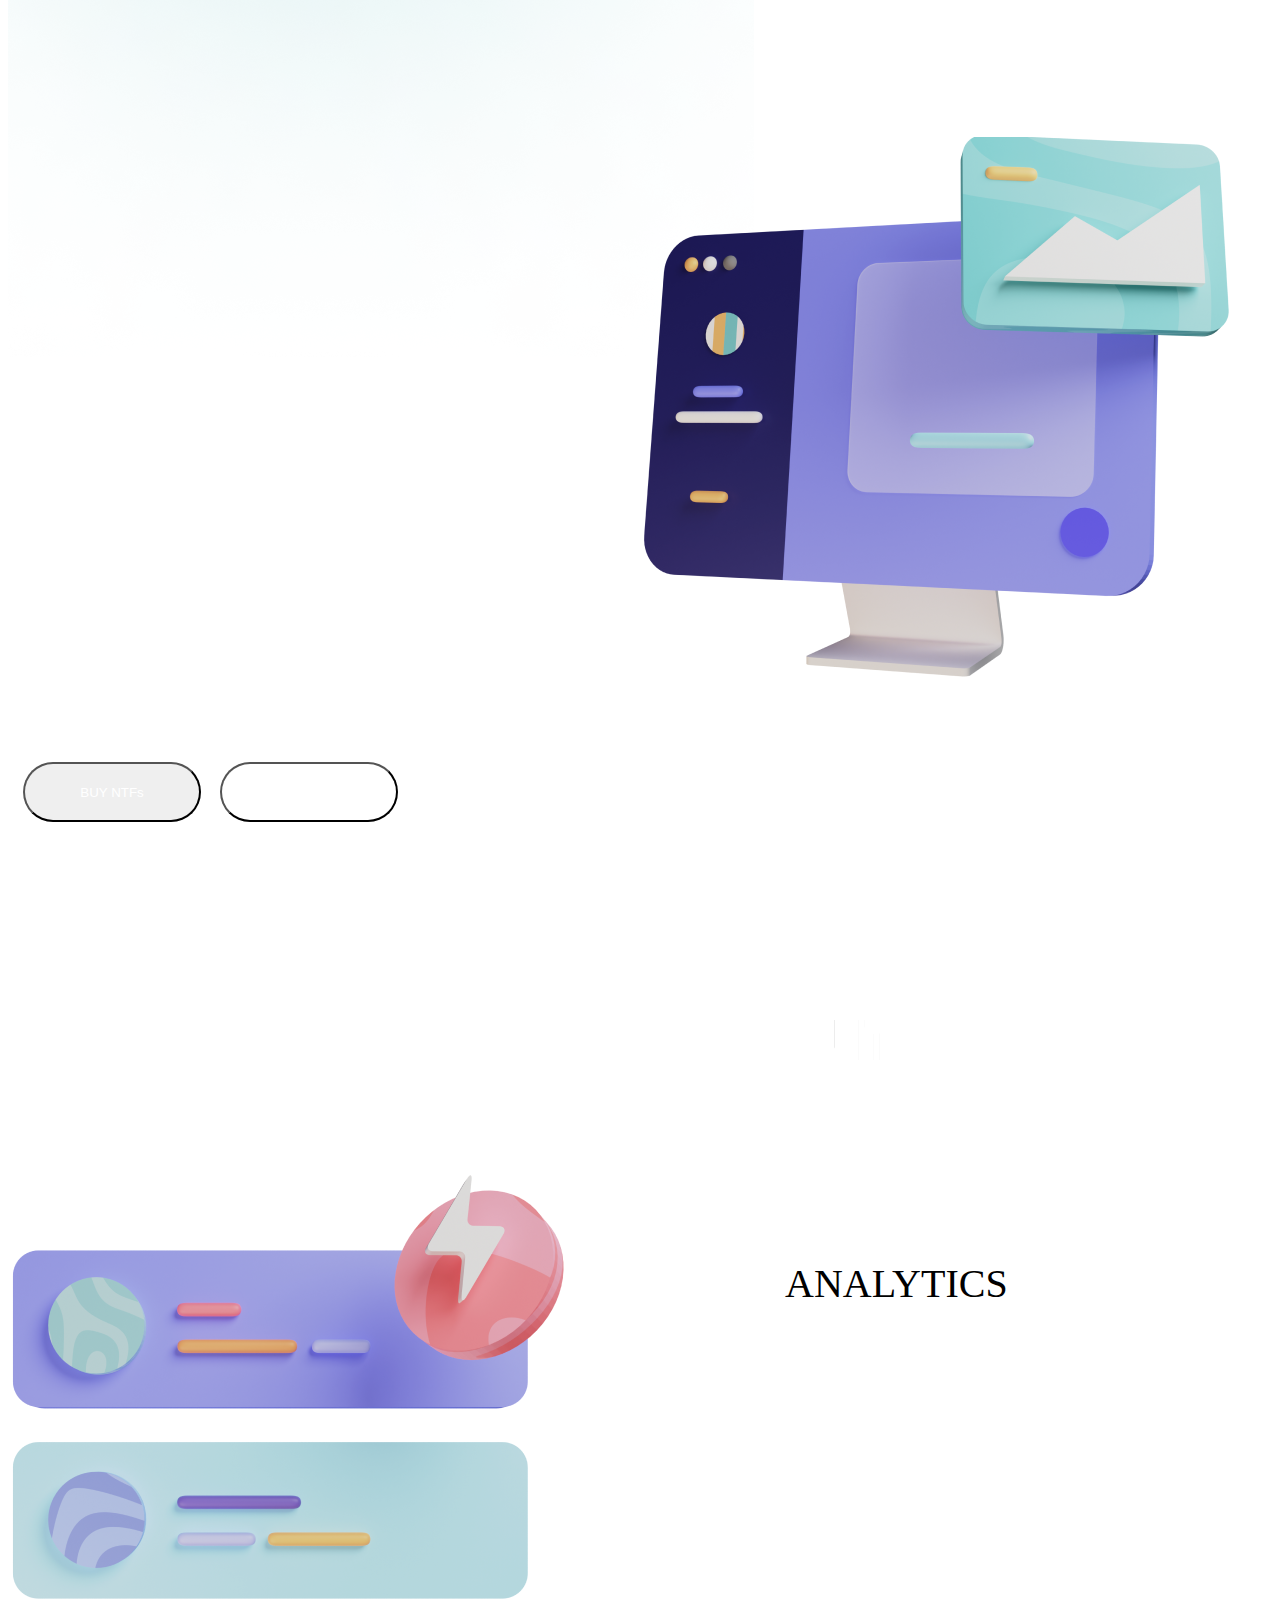
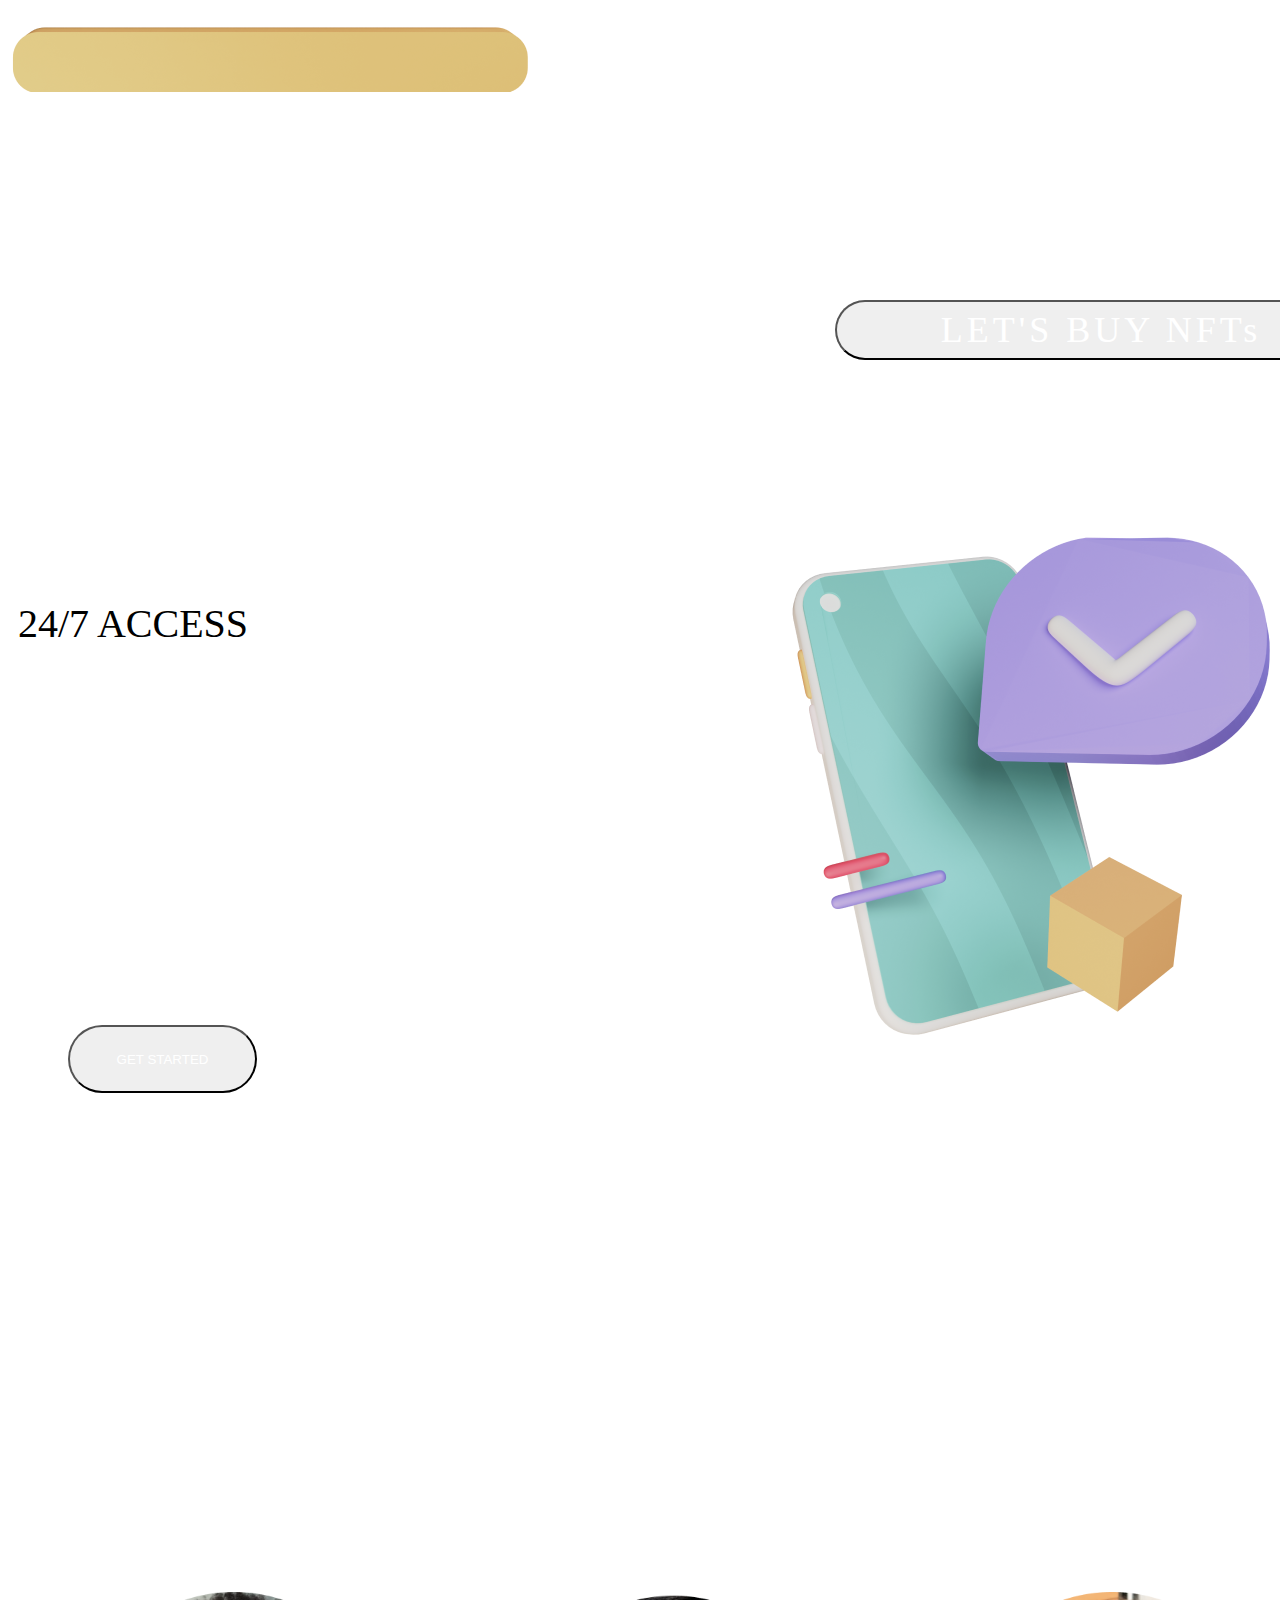
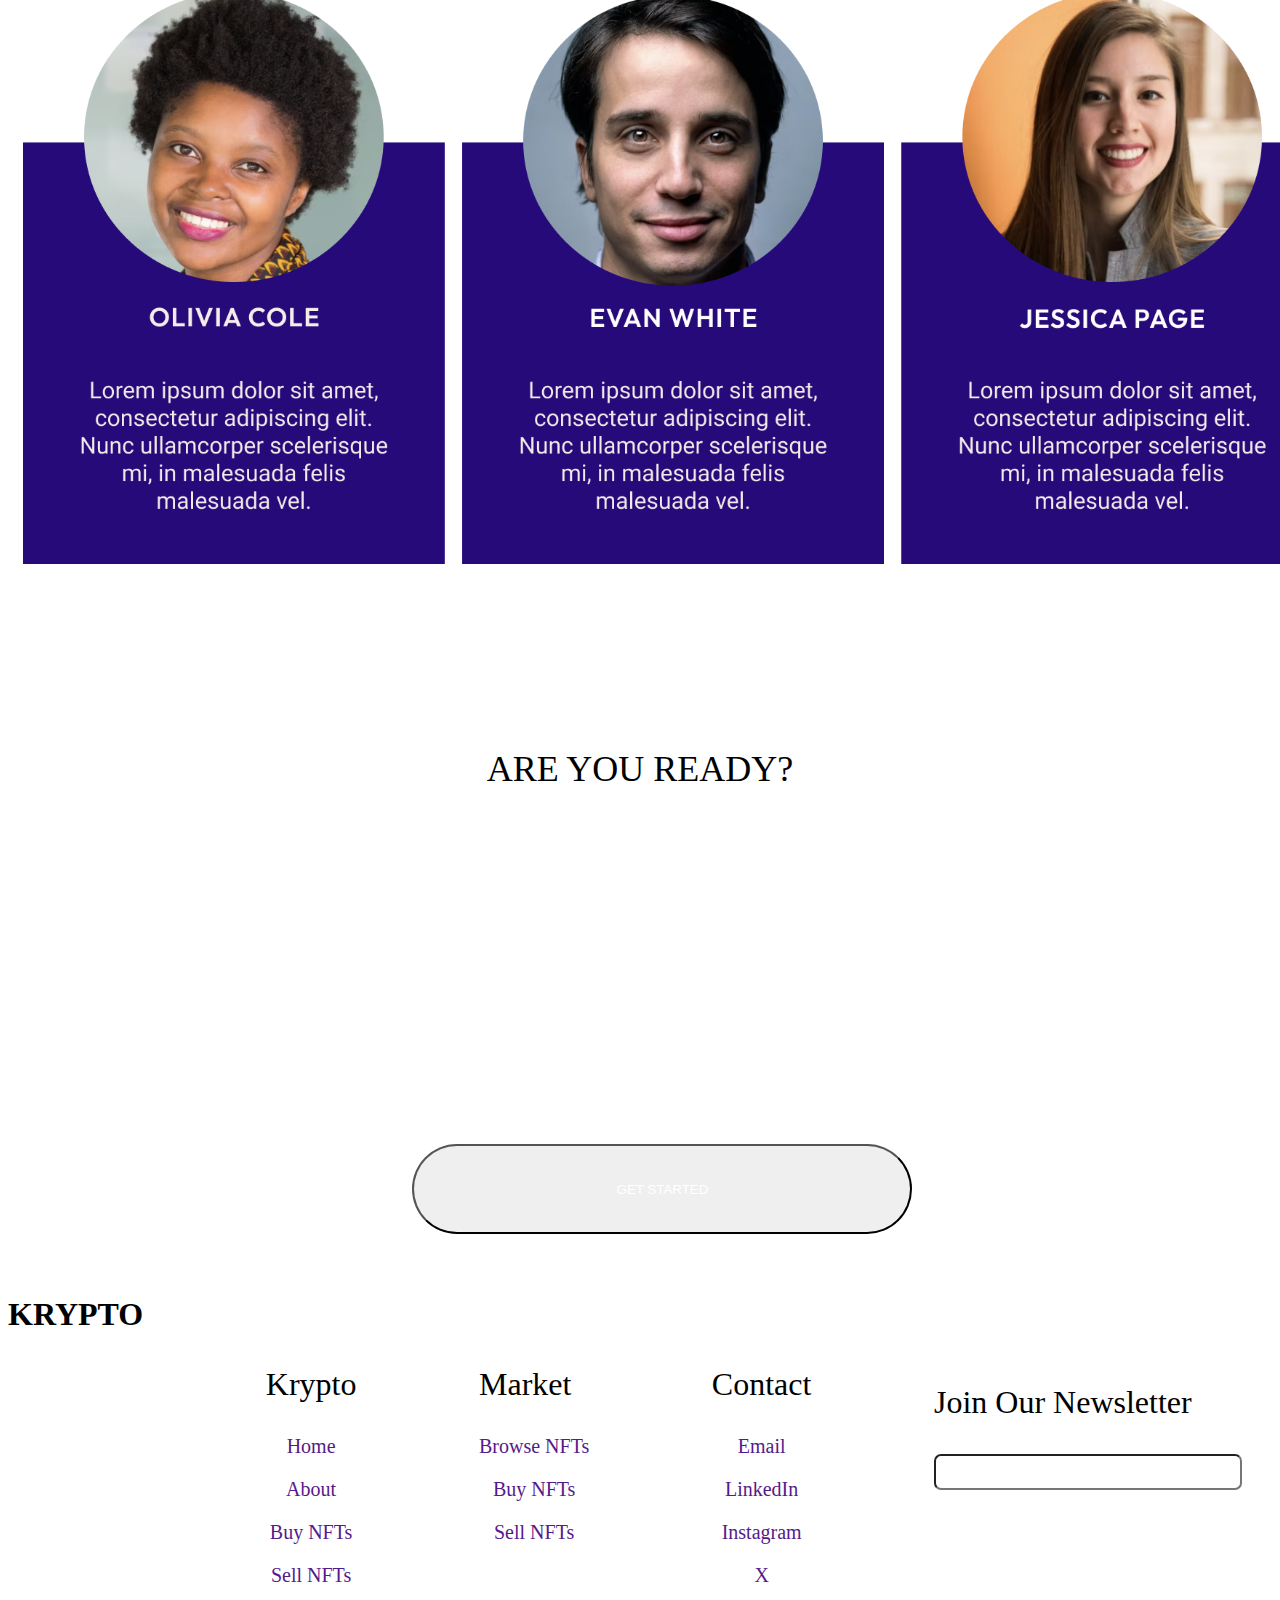
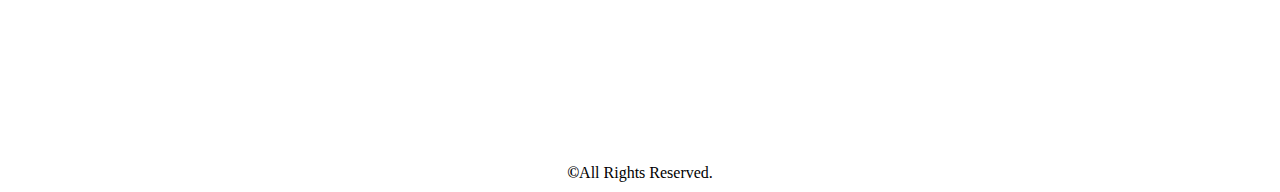
<file: index.html>
<!DOCTYPE html>
<html lang="en">
<head>
    <meta charset="UTF-8">
    <meta name="viewport" content="width=device-width, initial-scale=1.0">
    <title>Crypto</title>
    <link rel="stylesheet" href="styles.css">
</head>
<body>
    <div class="header">
        <div class="logo">
            <span>Krypto</span>
        </div>
        <div class="class1">
            <li><a href="">Pricing</a></li>
            <li><a href="">Contact</a></li>
            <li><a href="">About</a></li>
            <li><a href="">Buy nfts</a></li>
        </div>
    </div>
    <div class="eclipse">
        <img src="Ellipse 2.png" alt="">
    </div>
    <div class="class2">
       <div class="paras">
        <p id="heading">Discover <br>And Collect <br>New NFTs</p>
        <P id="body">The most secure marketplace for buying <br>and selling unique crypto assets.</P>
       </div>
       <div class="image">
        <img src="Other 07.png" alt="">
       </div>              
    </div>
    <div class="class3">
       <a href=""> <button id="b">BUY NTFs</button></a>
       <a href=""><button id="s">SELL NFTs</button>  </a> 
    </div>
    <div class="class4">
        <div class="mid">FEATURED ON</div>
        <div class="pic">
            <img id="e" src="image 6.png" alt="">
            <img id="f" src="image 5.png" alt="">
            <img id="g" src="image 7.png" alt="">
            <img id="h" src="image 8.png" alt="">
        </div>
    </div>
    <div class="class5">
        <div class="see">
            <img src="Other 18.png" alt="">
        </div>
        <div class="letter">
            <p id="an">ANALYTICS</p>
            <p id="but">Built-In  Analytics To Track Your NFTs</p>
            <p id="us">Use our built-in analytics dashboard to pull valuable insights<br> and monitor the value of your Krypto portfolio over time.</p>
            <a href=""><button id="butt" >LET'S BUY NFTs</button></a>
        </div>
    </div>
    <div class="class6">
        <div class="wee">
            <p id="and">24/7 ACCESS</p>
            <p id="buta">Sell Your NFTs From Anywhere At Any Time</p>
            <p id="use">With our easy-to-use platform, you can buy or <br>sell assets from anywhere in the world, at any time.</p>
            <a href=""><button id="butta" >GET STARTED</button></a>
        </div>
        <div class="sum">
            <img src="Other 17.png" alt="">
        </div>
    </div>
    <div class="class7">
        <p id="test">Testimonials</p>
        <p id="red">Read What Others <br>Have To Say</p>
        <img src="Group 8.png" alt="">
    </div>
    <div class="class8">
        <p id="ace">ARE YOU READY?</p>
        <p id="mag">Be A Part Of The <br>Next Big Thing</p>
        <a href=""><button>GET STARTED</button></a>
    </div>
    <div class="class9">
        <div class="li1">
            <p id="log2"><b>KRYPTO</b></p>
        </div>
        <div class="li0">
            <p id="pp">Krypto</p>
           <div class="links">
            <a href="" id="x"><p>Home</p></a>
            <a href="" id="y"><p>About</p></a>
            <a href="" id="z"><p>Buy NFTs</p></a>
            <a href="" id="zz"><p>Sell NFTs</p></a>
           </div>
        </div>
        <div class="li2">
            <p id="pp">Market</p>
            <div class="links">
            <a href="" id="v"><p>Browse NFTs</p></a>
            <a href="" id="c"><p>Buy NFTs</p></a>
            <a href="" id="d"><p>Sell NFTs</p></a>
            </div>
        </div>
        <div class="li3">
            <p id="pp">Contact</p>
            <div class="links">
            <a href="" id="e"><p>Email</p></a>
            <a href="" id="l"><p>LinkedIn</p></a>
            <a href="" id="i"><p>Instagram</p></a>
            <a href="" id="t"><p>X</p></a>
            </div>
        </div>
        <div class="li4">
            <p id="ppp">Join Our Newsletter</p>
            <form action="">
                <p>Email:</p>
                <input type="email" name="Email" id="login">
            </form>
        </div>
    </div>
    <footer> <b>©</b>All Rights Reserved.</footer>
</body>
</html>
</file>
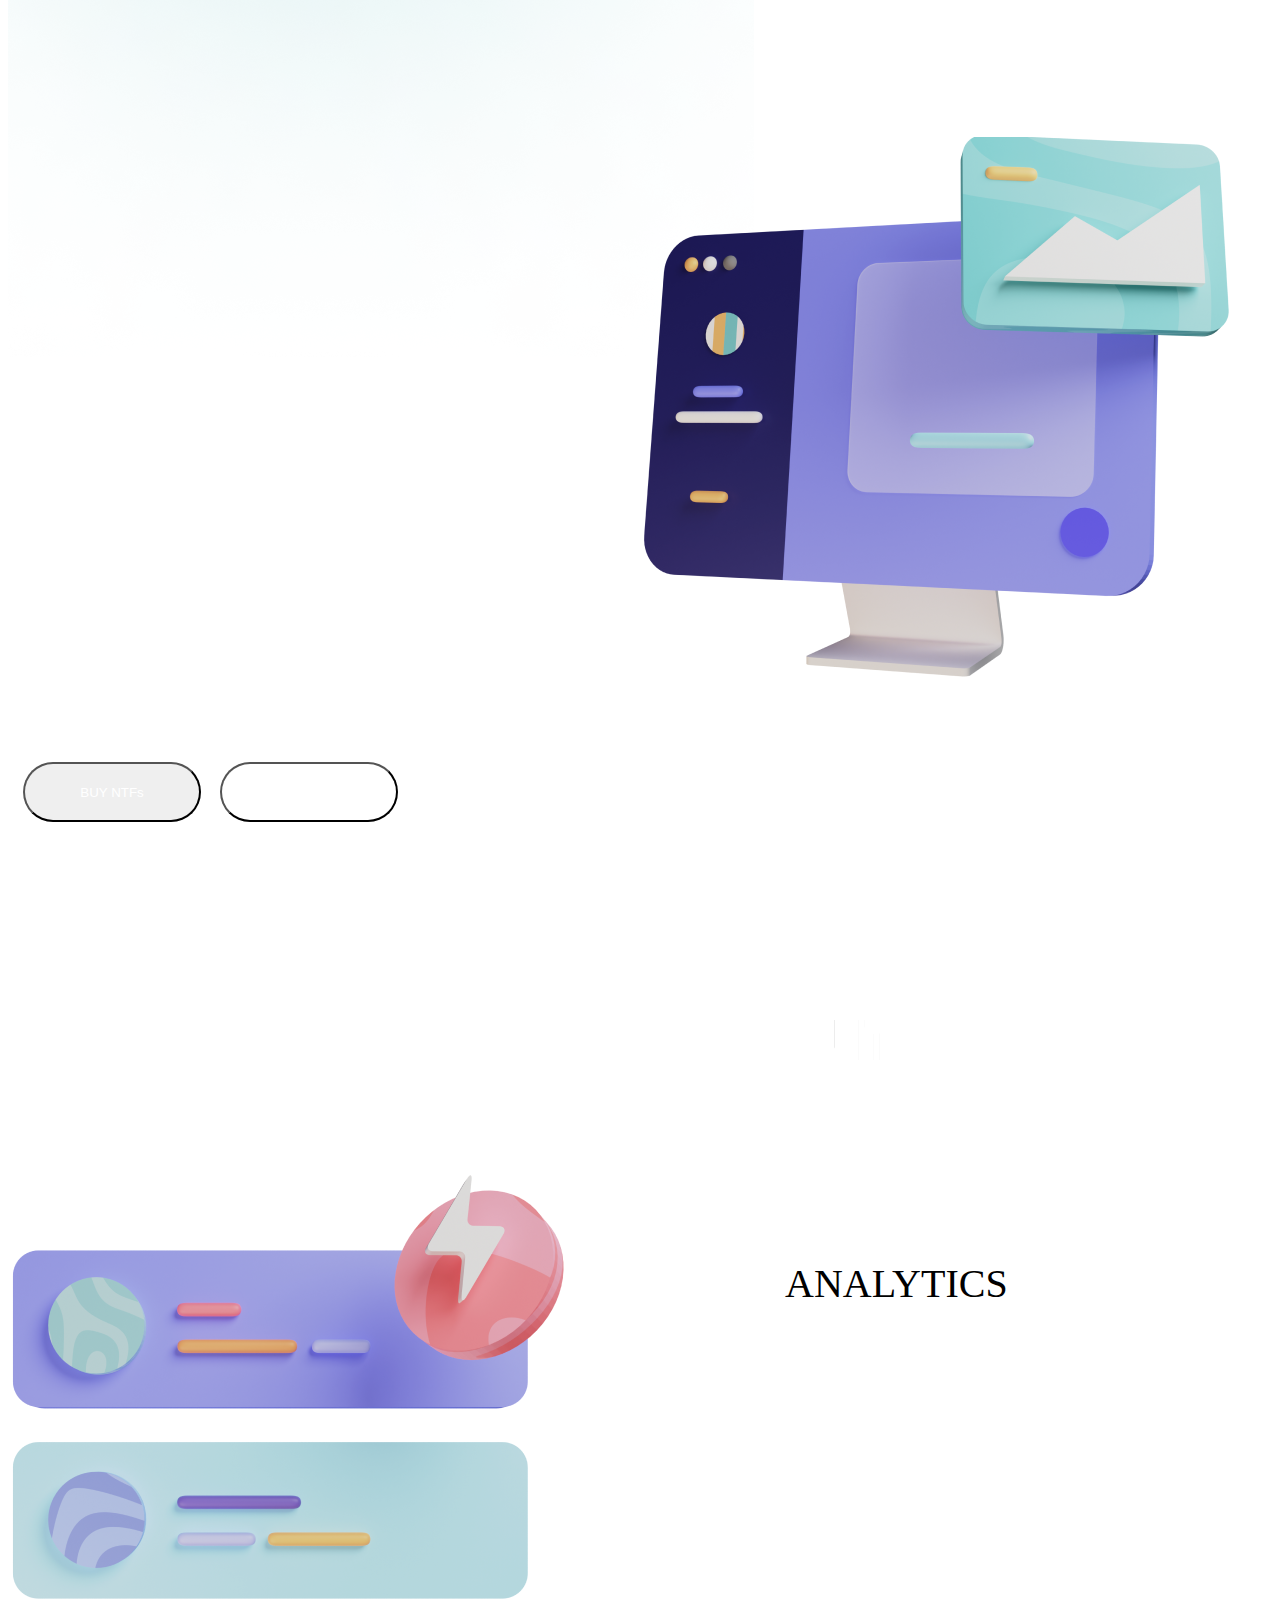
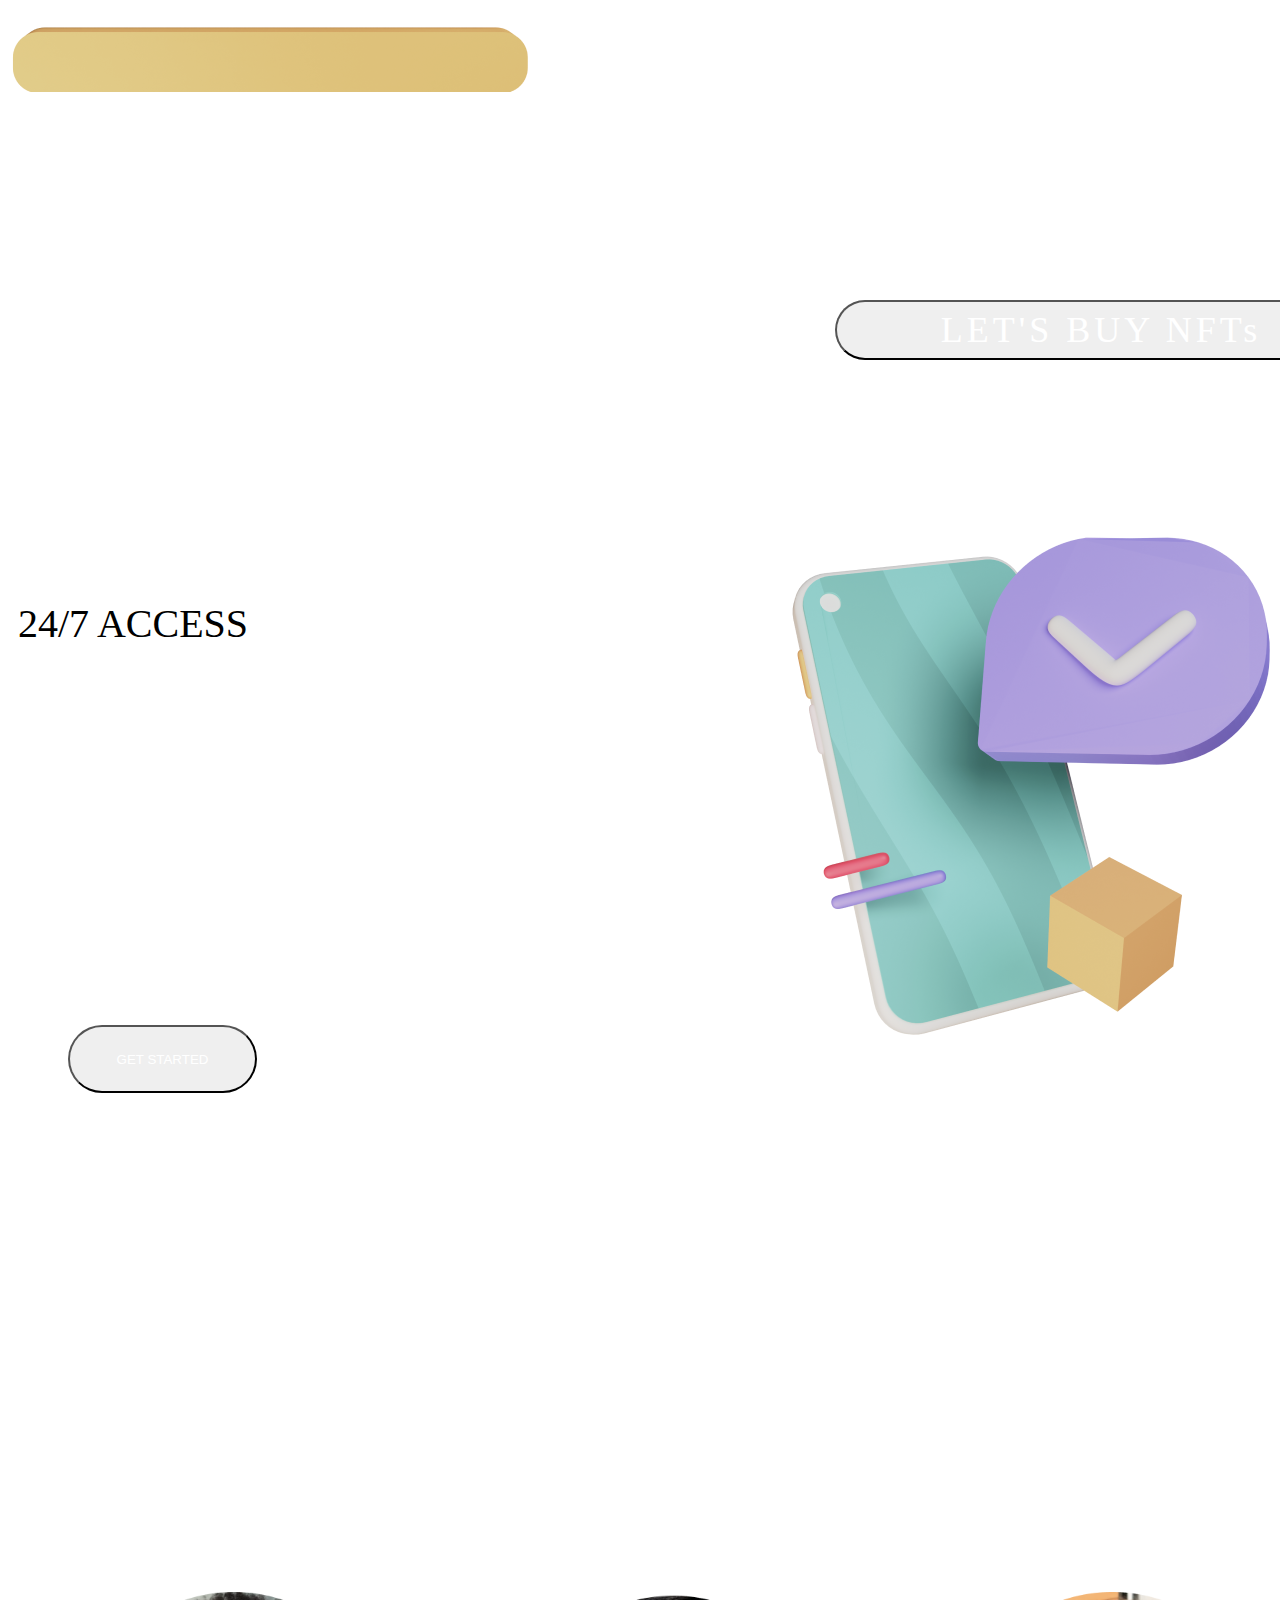
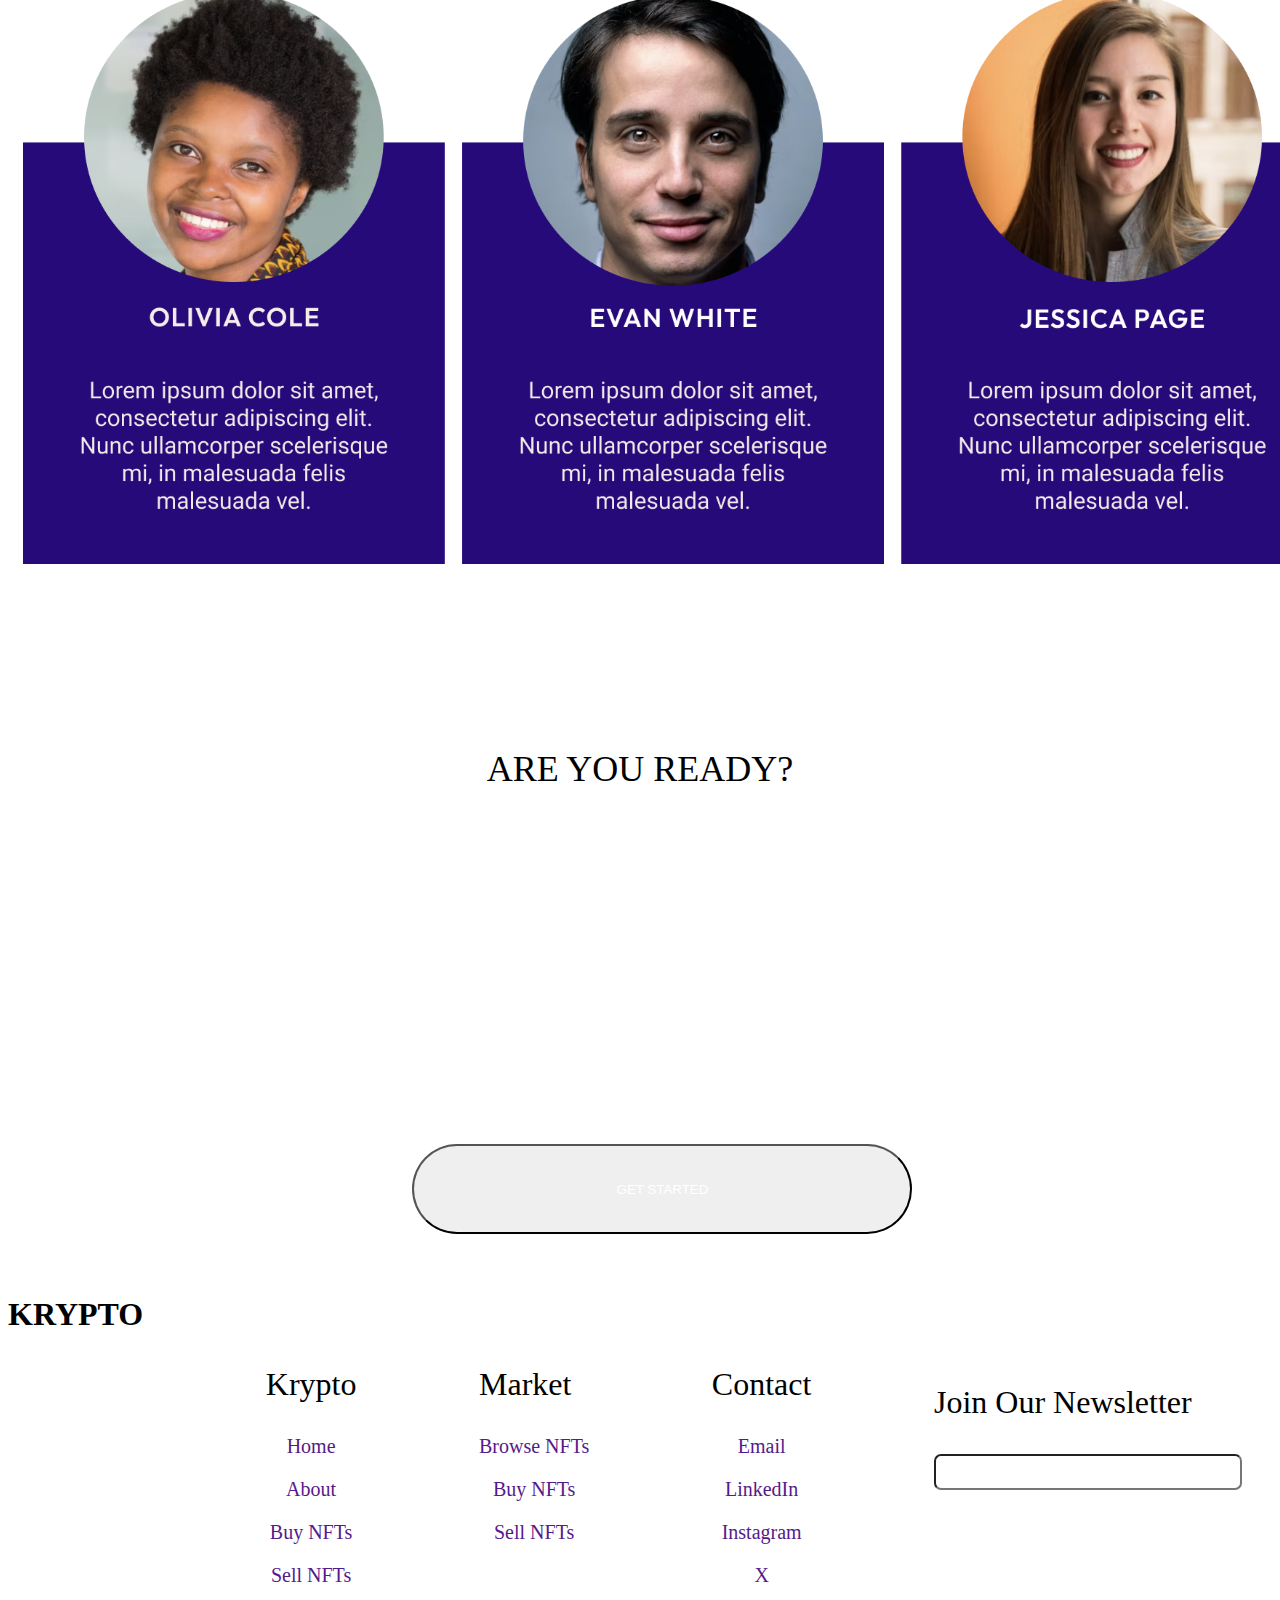
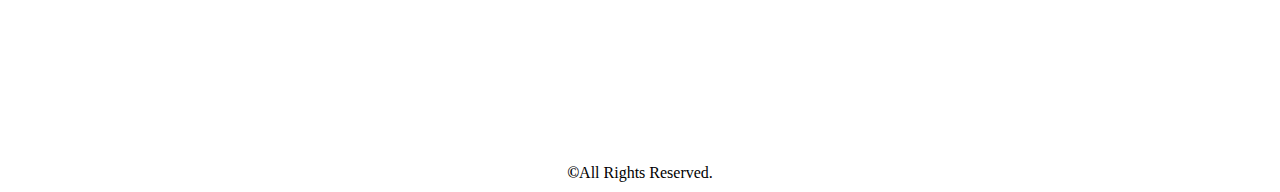
<file: body.html>
<!DOCTYPE html>
<html lang="en">
<head>
    <meta charset="UTF-8">
    <meta name="viewport" content="width=device-width, initial-scale=1.0">
    <title>Crypto</title>
    <link rel="stylesheet" href="styles.css">
</head>
<body>
    <div class="header">
        <div class="logo">
            <span>Krypto</span>
        </div>
        <div class="class1">
            <li><a href="">Pricing</a></li>
            <li><a href="">Contact</a></li>
            <li><a href="">About</a></li>
            <li><a href="">Buy nfts</a></li>
        </div>
    </div>
    <div class="eclipse">
        <img src="Ellipse 2.png" alt="">
    </div>
    <div class="class2">
       <div class="paras">
        <p id="heading">Discover <br>And Collect <br>New NFTs</p>
        <P id="body">The most secure marketplace for buying <br>and selling unique crypto assets.</P>
       </div>
       <div class="image">
        <img src="Other 07.png" alt="">
       </div>              
    </div>
    <div class="class3">
       <a href=""> <button id="b">BUY NTFs</button></a>
       <a href=""><button id="s">SELL NFTs</button>  </a> 
    </div>
    <div class="class4">
        <div class="mid">FEATURED ON</div>
        <div class="pic">
            <img id="e" src="image 6.png" alt="">
            <img id="f" src="image 5.png" alt="">
            <img id="g" src="image 7.png" alt="">
            <img id="h" src="image 8.png" alt="">
        </div>
    </div>
    <div class="class5">
        <div class="see">
            <img src="Other 18.png" alt="">
        </div>
        <div class="letter">
            <p id="an">ANALYTICS</p>
            <p id="but">Built-In  Analytics To Track Your NFTs</p>
            <p id="us">Use our built-in analytics dashboard to pull valuable insights<br> and monitor the value of your Krypto portfolio over time.</p>
            <a href=""><button id="butt" >LET'S BUY NFTs</button></a>
        </div>
    </div>
    <div class="class6">
        <div class="wee">
            <p id="and">24/7 ACCESS</p>
            <p id="buta">Sell Your NFTs From Anywhere At Any Time</p>
            <p id="use">With our easy-to-use platform, you can buy or <br>sell assets from anywhere in the world, at any time.</p>
            <a href=""><button id="butta" >GET STARTED</button></a>
        </div>
        <div class="sum">
            <img src="Other 17.png" alt="">
        </div>
    </div>
    <div class="class7">
        <p id="test">Testimonials</p>
        <p id="red">Read What Others <br>Have To Say</p>
        <img src="Group 8.png" alt="">
    </div>
    <div class="class8">
        <p id="ace">ARE YOU READY?</p>
        <p id="mag">Be A Part Of The <br>Next Big Thing</p>
        <a href=""><button>GET STARTED</button></a>
    </div>
    <div class="class9">
        <div class="li1">
            <p id="log2"><b>KRYPTO</b></p>
        </div>
        <div class="li0">
            <p id="pp">Krypto</p>
           <div class="links">
            <a href="" id="x"><p>Home</p></a>
            <a href="" id="y"><p>About</p></a>
            <a href="" id="z"><p>Buy NFTs</p></a>
            <a href="" id="zz"><p>Sell NFTs</p></a>
           </div>
        </div>
        <div class="li2">
            <p id="pp">Market</p>
            <div class="links">
            <a href="" id="v"><p>Browse NFTs</p></a>
            <a href="" id="c"><p>Buy NFTs</p></a>
            <a href="" id="d"><p>Sell NFTs</p></a>
            </div>
        </div>
        <div class="li3">
            <p id="pp">Contact</p>
            <div class="links">
            <a href="" id="e"><p>Email</p></a>
            <a href="" id="l"><p>LinkedIn</p></a>
            <a href="" id="i"><p>Instagram</p></a>
            <a href="" id="t"><p>X</p></a>
            </div>
        </div>
        <div class="li4">
            <p id="ppp">Join Our Newsletter</p>
            <form action="">
                <p>Email:</p>
                <input type="email" name="Email" id="login">
            </form>
        </div>
    </div>
    <footer> <b>©</b>All Rights Reserved.</footer>
</body>
</html>
</file>
<file: styles.css>
body{
    background-color: 010030;
}
.header{
    display: flex;
    margin-top: 15px;
    justify-content: space-between;
    align-items: center;
}
span{
    color: white;
    margin-left: 10px;
    font-family: Outfit;
    font-size: 36px;
    text-decoration: bold;
}
.class1{
    width: 40%;
    display: flex;
    list-style: none;
    justify-content: space-around;
}
.class1 li a{
    text-decoration: none;
    color: white;
    font-family: Outfit;
    font-size: 20px;
}
.eclipse{
    position: absolute;
    top: 0px;
}
.class2 {
    display: flex;
    justify-content: space-between;
    margin-top: 70px;
}
.class2 #heading{
    color: white;
    font-family: Outfit;
    font-size: 120px;
    font-weight: 100;
    margin-top: 50px;
    margin-left: 10px;
    margin-bottom: 0px;
}
.class2 #body{
    color: white;
    font-size: 20px;
    font-family: Roboto;
    margin-left: 40px;
    margin-top: 20px;
}
.class2 img{
   position: absolute;
   right: 0px;
}
.image{
    margin-top: 10px;
}
button{
    cursor: pointer;
    width: 178px;
    height: 60px;
    border-radius: 70px;
    margin-left: 15px;
    color: white;
    background-color: 8F8EDB;
}
.class3 #s{
    background-color: transparent;
}
.class3{
    margin-top: 85px;
}
.pic{
    margin-top: 15px;
    display: flex;
    height: 60px;
    justify-content: space-between;
    align-self: center;
    border-radius: 20px;
    background-color: 5A50A6;
}
.pic #e{
    margin-left: 40px;
}
.pic #f{
    height: 40px;
    display: flex;
    align-self: center;
}
.pic #g{
    height: 40px;
    display: flex;
    align-self: center;
}
.pic #h{
    height: 40px;
    display: flex;
    align-self: center;
    margin-right: 50px;
}
.mid{
    color: white;
    font-family: Outfit;
    font-size: 20px;
    font-style: normal;
    font-weight: 100;
    margin-top: 100px;
    margin-left: 70px;
}
.class4{
    margin-top: 150px;
    margin-bottom: 0px;
}
.class5{
    display: flex;
    justify-content: space-between;
}
.letter #an{
    margin-top: 90px;
    font-size: 40px;
    font-family: Outfit;
    color: 9AD5D6;
}
.letter #but{
    font-size: 85px;
    font-family: Outfit;
    color: white;
    margin-bottom: 0px;
}
.letter #us{
    color: white;
    font-family: Roboto;
    font-size: 20px;
    margin-left: 20px;
}
.letter{
    margin-left: 220px;
    margin-top: 100px;
}
.see{
    margin-top: 100px;
}
.letter #butt{
    width: 532px;
    margin-top: 30px;
    margin-left: 50px;
}
.letter button{
    font-size: 36px;
    font-family: Cambria, Cochin, Georgia, Times, 'Times New Roman', serif;
    justify-content: center;
    align-items: center;
    letter-spacing: 4px;
}
.class6{
    display: flex;
    justify-content: space-between;
    margin-top: 100px;
}
.wee{
    margin-top: 50px;
    margin-left: 10px;
    width: 800px;
}
.wee #and{
    margin-top: 90px;
    font-size: 40px;
    font-family: Outfit;
    color: 8F8EDB;
}
.wee #buta{
    font-size: 80px;
    font-family: Outfit;
    color: white;
    margin-bottom: 0px;
}
.wee #use{
    color: white;
    font-family: Roboto;
    font-size: 20px;
    margin-left: 20px;
}
.sum{
    margin-top: 70px;
}
.wee #butta{
    width: 189px;
    height: 68px;
    margin-top: 30px;
    margin-left: 50px;
    background-color: 270A7A;
}
.class7 img{
    width: 1300px;
    margin-left: 15px;
    align-self: center;
}
.class7{
    margin-top: 160px;
}
.class7 p{
    text-align: center;
    color: white;
}
.class7 #test{
    font-family: Outfit;
    font-size: 40px;
    text-decoration: solid;
    margin-bottom: 40px;
    margin-top: 0px;
}
.class7 #red{
    font-size: 96px;
    font-family: Outfit;
    text-decoration: solid;
    margin-top: 0px;
    margin-bottom: 30px;
}
.class8{
    margin-top: 150px;
    border-radius: 30px;
    background-color: 8F8EDB;
    background-image: linear-gradient(to bottom right 8F8EDB , 270A7A);
}
.class8 #mag{
    color: white;
    font-size: 96px;
    font-family: Outfit;
    text-decoration: solid;
    text-align: center;
    margin-top: 0px;
}
#ace{
    font-family: Outfit;
    font-size: 36px;
    padding-top: 30px;
    text-align: center;
}
.class8 button{
    background-color: 000000;
    width: 500px;
    height: 90px;
    margin-left: 32%;
    margin-bottom: 30px;
}
footer{
    height: 20px;
    text-align: center;
    font-family: Georgia, 'Times New Roman', Times, serif;
    border-radius: 10px;
    background-color: 8F8EDB;
    background-image: linear-gradient(to bottom right 8F8EDB , 270A7A);
}
.class9{
    display: flex;
    height: 500px;
    justify-content: space-between;
}
.class9 #log2{
    color: 270A7A;
    font-size: 32px;
}
.class9 #pp{
    font-size: 32px;
    font-family: Outfit;
    color: F0E5E5;
    
}
.links a{
    color: 8F8EDB;
    font-size: 20px;
    font-family: Roboto;
    text-decoration: none;
    text-align: center;
}
.class9 #ppp{
    font-size: 32px;
    font-family: Outfit;
    color: F0E5E5;
    margin-right: 60px;
    margin-top: 120px;
    margin-bottom: 10px;
}
.li4 #login{
    background-color: 9AD5D6;
    border-radius: 7px;
}
form{
    margin-right: 30px;
}
form input{
    width: 300px;
    height: 30px;
}
form p{
    margin-bottom: 0px;
    margin-top: 0px;
    color: white;
    font-family: Righteous;
    font-size: 20px;
}
.li0 {
    margin-top: 70px;
}
.li2 {
    margin-top: 70px;
}.li3 {
    margin-top: 70px;
}
</file>
